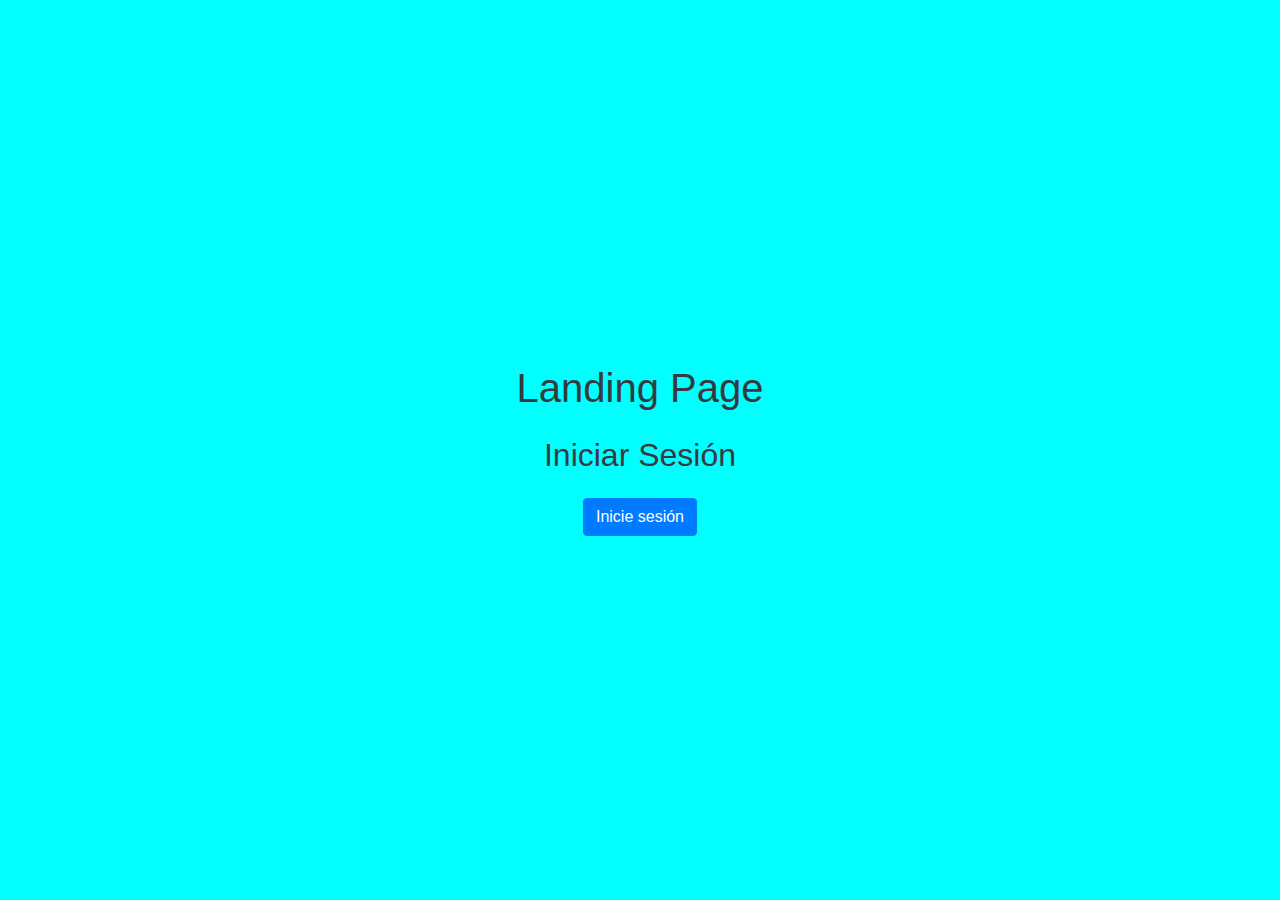
<file: landing.html>
<!DOCTYPE html>
<html lang="es">
<head>
    <meta charset="UTF-8">
    <title>Landing</title>
    <meta name="viewport" content="width=device-width, initial-scale=1.0">
    <link rel="stylesheet" href="https://cdn.jsdelivr.net/npm/bootstrap@4.4.1/dist/css/bootstrap.min.css" integrity="sha384-Vkoo8x4CGsO3+Hhxv8T/Q5PaXtkKtu6ug5TOeNV6gBiFeWPGFN9MuhOf23Q9Ifjh" crossorigin="anonymous">
</head>
<style>
    body{
        background-color: cyan;
    }
</style>

<body class="d-flex align-items-center justify-content-center vh-100">
    <div class="text-center">
        <h1 class="text-primary mb-4 text-dark">Landing Page</h1>
        <h2 class="text-primary mb-4 text-dark">Iniciar Sesión</h2>
        <a class="btn btn-primary" href="login.php" role="button">Inicie sesión</a>
    </div>
</body>


</html>
</file>
